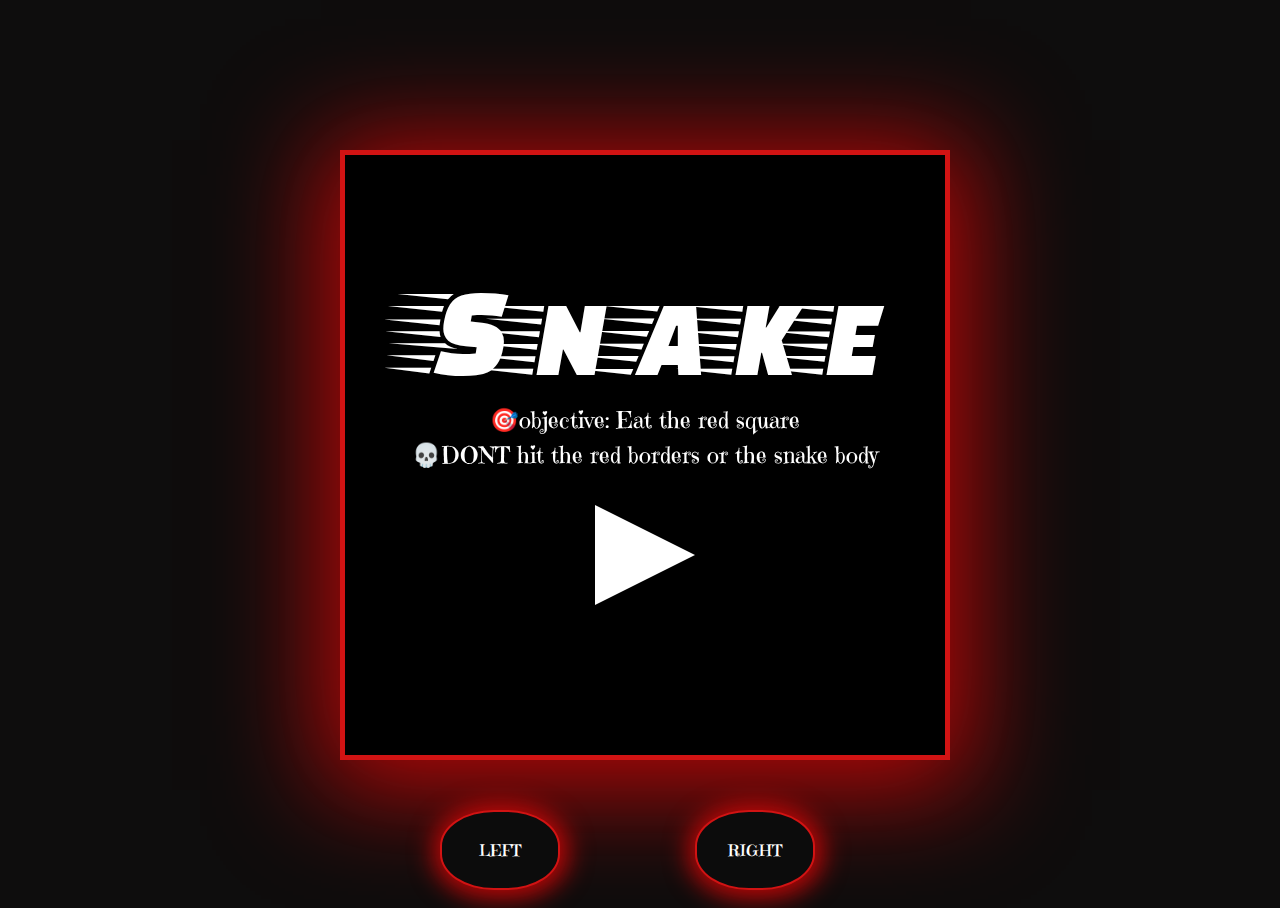
<file: snake.html>
<!DOCTYPE html>
<html>
<head>
<meta charset="utf-8">

<title>S.N.A.K.E.</title>
<link rel="stylesheet" href="snake\snake.css">
<link href="https://fonts.googleapis.com/css?family=Annie+Use+Your+Telescope|Calligraffitti|Fascinate+Inline|Emilys+Candy|VT323|Faster+One" rel="stylesheet">
<link rel="shortcut icon" href="snake\img/31.png" type="image/x-icon">

</head>
 <body>
  
        <canvas id="canvas" width="600" height="600"></canvas>
     
    <div>
       <input type="button" id="left" class="left_button" value="left">
       <input type="button" id="right" class="right_button" value="right">
      </div>
       
   <script src="snake\snake.js"></script>
    </body>
    </html>
</file>
